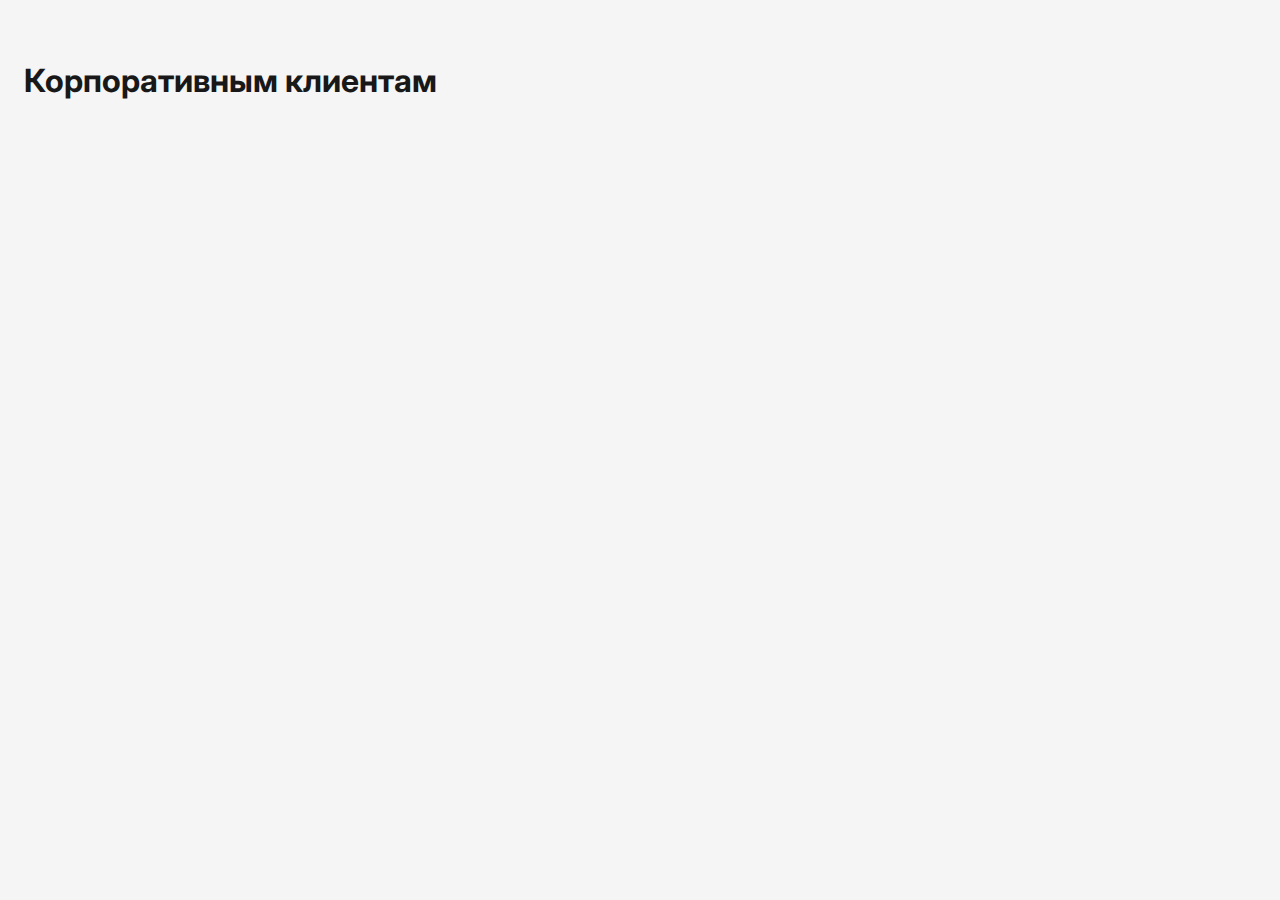
<file: corporate.html>
<!doctype html>
<html lang="ru">
<head>
  <meta charset="UTF-8" />
  <meta name="viewport" content="width=device-width,initial-scale=1" />
  <title>Корпоративным клиентам — Букетная лавка</title>
  <link rel="stylesheet" href="css/base/reset.css" />
  <link rel="stylesheet" href="css/base/variables.css" />
  <link rel="stylesheet" href="css/base/typography.css" />
  <link rel="stylesheet" href="css/layout/grid.css" />
  <link rel="stylesheet" href="css/layout/header.css" />
  <link rel="stylesheet" href="css/layout/footer.css" />
  <link rel="stylesheet" href="css/main.css" />
</head>
<body>
  <!--#include virtual="partials/header.html" -->

  <main class="page">
    <div class="container">
      <h1>Корпоративным клиентам</h1>
    </div>
  </main>

  <!--#include virtual="partials/footer.html" -->
  <script src="js/main.js"></script>
</body>
</html>
</file>
<file: css/base/variables.css>
:root{
  --page: 1600px;       /* ширина фрейма в Figma */
  --container: 1420px;  /* ширина контента */
  --gutter: 90px;       /* левый/правый отступ контента */
  --text: #191818;
  --accent: #A71111;    /* красный из макета */
  --bg: #F5F5F5;
}
</file>
<file: css/base/typography.css>
/* typography.css */
@import url('https://fonts.googleapis.com/css2?family=Marck+Script&family=Inter:wght@400;500&display=swap');
@import url('https://fonts.googleapis.com/css2?family=Roboto+Condensed:wght@400;700&display=swap');

body{
  font-family: "Inter", system-ui, -apple-system, Segoe UI, Roboto, Arial, sans-serif;
  color: var(--text);
  background: var(--bg);
}
@font-face {
  font-family: "Martina scriptC";
  src:
    url("/flowe2/assets/fonts/script/MartinascriptC.woff2") format("woff2"),
    url("/flowe2/assets/fonts/script/MartinascriptC.woff") format("woff");
  font-weight: 400;
  font-style: normal;
  font-display: swap;
}
@font-face {
  font-family: "DRUZHOK";
  src:
    url("/flowe2/assets/fonts/script/DRUZHOK.woff2") format("woff2"),
    url("/flowe2/assets/fonts/script/DRUZHOK.woff") format("woff");
  font-weight: 400;
  font-style: normal;
  font-display: swap;
}
</file>
<file: css/layout/grid.css>
/* Контейнер контента */
.container {
  max-width: 1420px;
  margin: 0 auto;
  padding: 0 24px;
}
</file>
<file: css/layout/header.css>
.header{
  background: transparent; /* фон задаём body */
}

.header__container{
  height: 170px;
  display: flex;
  align-items: center;
  justify-content: space-between;
}

/* LOGO (206 x 93) */
.logo{
  width: 206px;
  height: 93px;
  display: flex;
  flex-direction: column;
  justify-content: center;
  text-decoration: none;
  text-align: center;
}

.logo__title{
  font-family: "Martina scriptC", cursive;
  font-weight: 400;
  font-size: 50px;
  line-height: 140%;
  color: var(--text);
}

.logo__city{
  font-family: "Inter", system-ui, sans-serif;
  font-weight: 400;
  font-size: 18px;
  line-height: 110%;
  color: var(--accent);
}

/* NAV block size from Figma */
.nav{
  width: 249px;     /* Frame 116 */
  height: 93px;
  display: flex;
  flex-direction: column;
  justify-content: center;
  align-items: flex-start;
  padding: 10px;
  gap: 15px;
}

/* Menu font from Figma */
.nav__link{
  font-family: "Roboto Condensed", "Inter", system-ui, sans-serif;
  font-weight: 400;
  font-size: 18px;
  line-height: 25px;
  text-transform: uppercase;
  text-decoration: none;
  color: var(--text);
}

/* CART (94 x 92, radius 51) */
.cart{
  width: 94px;
  height: 92px;
  border-radius: 51px;
  border: 1px solid var(--text);
  display: flex;
  align-items: center;
  justify-content: center;
  text-decoration: none;
}

.cart__text{
  font-family: "Roboto Condensed", "Inter", system-ui, sans-serif;
  font-weight: 400;
  font-size: 16px;
  line-height: 140%;
  text-transform: uppercase;
  color: var(--text);
}
</file>
<file: css/layout/footer.css>
.footer{
  margin-top: 80px;
  padding: 32px 0;
  border-top: 1px solid rgba(0,0,0,.08);
  background: #ffffff;
}

.footer__container{
  display: flex;
  justify-content: space-between;
  align-items: center;
  gap: 20px;
}

.footer__left{
  display: flex;
  flex-direction: column;
  gap: 6px;
}

.footer__logo{
  font-family: "Marck Script", cursive;
  font-size: 24px;
  color: #111111;
}

.footer__copyright{
  font-family: "Inter", system-ui, sans-serif;
  font-size: 13px;
  color: #666666;
}

.footer__link{
  font-family: "Inter", system-ui, sans-serif;
  font-size: 13px;
  color: #111111;
  text-decoration: none;
}

.footer__link:hover{
  text-decoration: underline;
}

/* Адаптив */
@media (max-width: 640px){
  .footer__container{
    flex-direction: column;
    align-items: flex-start;
    gap: 14px;
  }
}
</file>
<file: css/main.css>
/* main.css - сюда складывай общие правки/утилиты */
.page{
  padding: 40px 0;
}
</file>
